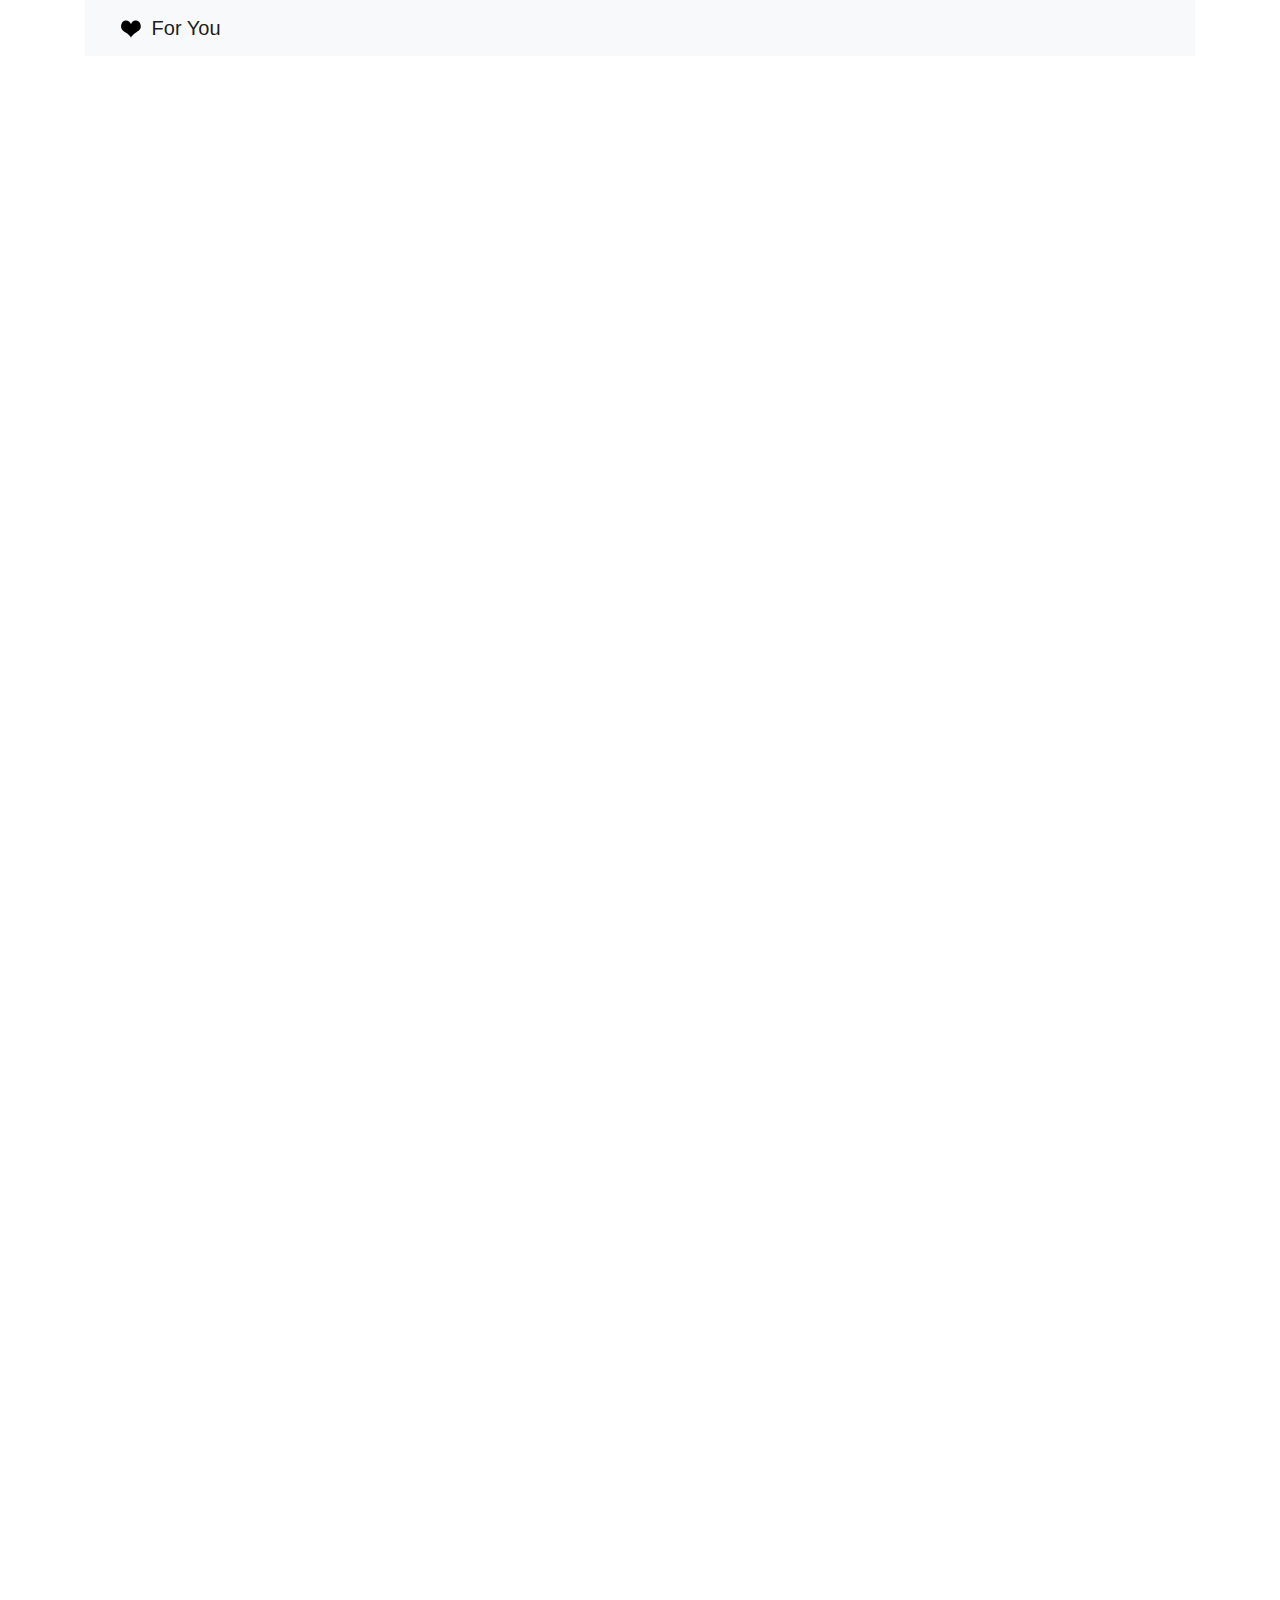
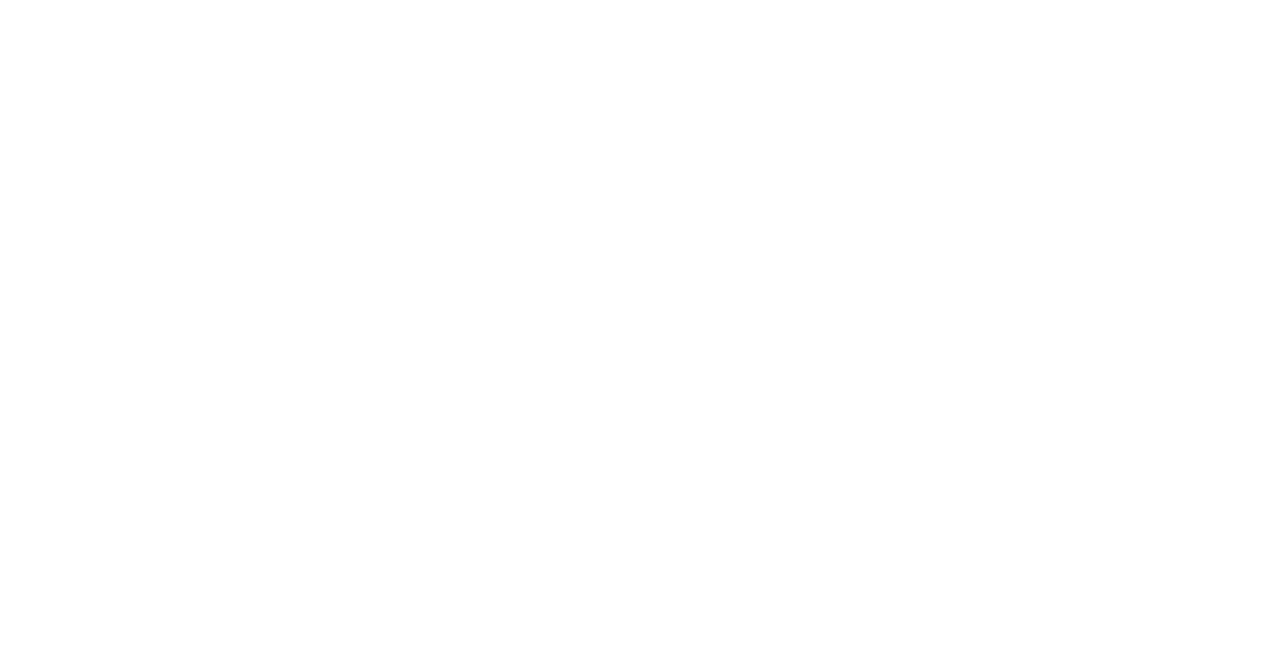
<file: index.html>
<!DOCTYPE html>
<html lang="pt-br">
<head>
    <meta charset="UTF-8">
    <meta name="viewport" content="width=device-width, initial-scale=1.0">
    <link rel="stylesheet" href="https://cdn.jsdelivr.net/npm/bootstrap@4.3.1/dist/css/bootstrap.min.css" integrity="sha384-ggOyR0iXCbMQv3Xipma34MD+dH/1fQ784/j6cY/iJTQUOhcWr7x9JvoRxT2MZw1T" crossorigin="anonymous">
    <link rel="stylesheet" href="styles/style.css">
    <title>For You</title>
</head>
<body>
    <div class="container">
        <nav class="navbar navbar-light bg-light">
            <div class="container-fluid">
              <a class="navbar-brand" href="#">
                <img src="img/2684022.svg" alt="" width="30" height="24" class="d-inline-block align-text-top">
                For You
              </a>
              <ul class="nav justify-content-end">
                <!-- <li class="nav-item">
                  <a class="nav-link" href="poemas.html">Poemas</a>
                </li> -->
              </ul>
            </div>
          </nav>

          <div class="leandrinha">
            <div class="card_first" style="width: 18rem;">
                <iframe width="340" height="420" src="https://www.youtube.com/embed/fBdi7830Yz0" title="eu sei amor" frameborder="0" allow="accelerometer; autoplay; clipboard-write; encrypted-media; gyroscope; picture-in-picture; web-share" allowfullscreen></iframe>
              </div>

              <div class="card_second" style="width: 18rem;">
                <iframe width="340" height="420" src="https://www.youtube.com/embed/bgITnhQCf_Q" title="Leandrinha cantando na casa da Barra #shorts #leandrinha #casadabarra" frameborder="0" allow="accelerometer; autoplay; clipboard-write; encrypted-media; gyroscope; picture-in-picture; web-share" allowfullscreen></iframe>
              </div>

              <div class="card_third" style="width: 18rem;">
                <iframe width="340" height="420" src="https://www.youtube.com/embed/1t0bLKF3ofQ" title="PRA ARALHO #shorts" frameborder="0" allow="accelerometer; autoplay; clipboard-write; encrypted-media; gyroscope; picture-in-picture; web-share" allowfullscreen></iframe>
              </div>

              <div class="card_fourth" style="width: 18rem;">
                <iframe width="340" height="420" src="https://www.youtube.com/embed/_QrgS9xnW90" title="&quot;Descobri meu corpo com deficiência tr4ns4ndo pela 1ª vez&quot;, Leandrinha Du Art - ✂️ do Põe Na Roda" frameborder="0" allow="accelerometer; autoplay; clipboard-write; encrypted-media; gyroscope; picture-in-picture; web-share" allowfullscreen></iframe>              
            </div>

            <div class="card_fiveth" style="width: 18rem;">
                <iframe width="340" height="420" src="https://www.youtube.com/embed/ZEzBgTBclgA" title="Panico na TV - Homen acusado de racismo" frameborder="0" allow="accelerometer; autoplay; clipboard-write; encrypted-media; gyroscope; picture-in-picture; web-share" allowfullscreen></iframe>          
            </div>

            <div class="card_sixth" style="width: 18rem;">
                <iframe width="340" height="420" src="https://www.youtube.com/embed/UZTxo2zivrA" title="🤣😂 #leandrinha #meme #viral #shorts" frameborder="0" allow="accelerometer; autoplay; clipboard-write; encrypted-media; gyroscope; picture-in-picture; web-share" allowfullscreen></iframe>            
            </div>

            <div class="card_seventh" style="width: 18rem;">
                <iframe width="340" height="420" src="https://www.youtube.com/embed/Sn5nfvmgUPo" title="Michael Jackson pedindo pé  de moleque" frameborder="0" allow="accelerometer; autoplay; clipboard-write; encrypted-media; gyroscope; picture-in-picture; web-share" allowfullscreen></iframe>      
            </div>

            <div class="card_eighth" style="width: 18rem;">
                <iframe width="340" height="420" src="https://www.youtube.com/embed/uo2WTaZ8Xd4" title="Fazer uma sopa pa nóis" frameborder="0" allow="accelerometer; autoplay; clipboard-write; encrypted-media; gyroscope; picture-in-picture; web-share" allowfullscreen></iframe>      
            </div>

            <div class="card_nineth" style="width: 18rem;">
                <iframe width="340" height="420" src="https://www.youtube.com/embed/ioV-W48_tqs" title="Momentos engraçados de Leandrinha #shorts #leandrinha #meme #casadabarra" frameborder="0" allow="accelerometer; autoplay; clipboard-write; encrypted-media; gyroscope; picture-in-picture; web-share" allowfullscreen></iframe>        
            </div>

            <div class="card_tenth" style="width: 18rem;">
                <iframe width="340" height="420" src="https://www.youtube.com/embed/IaeK-D92-08" title="A auto estima de milhões 👏👏 #shorts #short #leandrinha #meme #humor" frameborder="0" allow="accelerometer; autoplay; clipboard-write; encrypted-media; gyroscope; picture-in-picture; web-share" allowfullscreen></iframe>
            </div>

            <div class="card_eleventh" style="width: 18rem;">
              <iframe width="340" height="420" src="https://www.youtube.com/embed/LwOKPatpoNM" title="Leandrinha e yarley melhor diálogo kkkk #shorts #leandrinha" frameborder="0" allow="accelerometer; autoplay; clipboard-write; encrypted-media; gyroscope; picture-in-picture; web-share" allowfullscreen></iframe>
          </div>

          <div class="card_twelveth" style="width: 18rem;">
            <iframe width="340" height="420" src="https://www.youtube.com/embed/CQBSNymNAVk" title="🤣🤣🤣.......#leandrinha #shrek #reels #meme #memes #memesengraçados #memesbrasil #foryou #funnymemes" frameborder="0" allow="accelerometer; autoplay; clipboard-write; encrypted-media; gyroscope; picture-in-picture; web-share" allowfullscreen></iframe>
        </div>

        <div class="card_thirteenth" style="width: 18rem;">
          <iframe width="340" height="420" src="https://www.youtube.com/embed/EHDlTWTcZHA" title="VEJA: Leandrinha fazendo live de NPC no TikTok. #humor #engraçado #reels #reelsshorts #tiktok" frameborder="0" allow="accelerometer; autoplay; clipboard-write; encrypted-media; gyroscope; picture-in-picture; web-share" allowfullscreen></iframe>
      </div>

      <div class="card_fourteenth" style="width: 18rem;">
        <iframe width="340" height="420" src="https://www.youtube.com/embed/P47ZVV0LN1o" title="😹😹 #leandrinha #viral #funny #engraçado" frameborder="0" allow="accelerometer; autoplay; clipboard-write; encrypted-media; gyroscope; picture-in-picture; web-share" allowfullscreen></iframe>
    </div>

    <div class="card_fiveteenth" style="width: 18rem;">
      <iframe width="340" height="420" src="https://www.youtube.com/embed/YKmLh74sihQ" title="A primeira vez da Leandrinha no banheiro da escola" frameborder="0" allow="accelerometer; autoplay; clipboard-write; encrypted-media; gyroscope; picture-in-picture; web-share" allowfullscreen></iframe>
  </div>
            
    </div>
         
</body>
<script src="https://code.jquery.com/jquery-3.3.1.slim.min.js" integrity="sha384-q8i/X+965DzO0rT7abK41JStQIAqVgRVzpbzo5smXKp4YfRvH+8abtTE1Pi6jizo" crossorigin="anonymous"></script>
<script src="https://cdn.jsdelivr.net/npm/popper.js@1.14.7/dist/umd/popper.min.js" integrity="sha384-UO2eT0CpHqdSJQ6hJty5KVphtPhzWj9WO1clHTMGa3JDZwrnQq4sF86dIHNDz0W1" crossorigin="anonymous"></script>
<script src="https://cdn.jsdelivr.net/npm/bootstrap@4.3.1/dist/js/bootstrap.min.js" integrity="sha384-JjSmVgyd0p3pXB1rRibZUAYoIIy6OrQ6VrjIEaFf/nJGzIxFDsf4x0xIM+B07jRM" crossorigin="anonymous"></script>
</html>
</file>
<file: styles/style.css>
.leandrinha{
    margin-top: 5%;
    margin-left: 5%;
    display: flex;
    flex-direction: column;
}

.nav-item > a{
    color: black !important;
}

@media only screen and (min-width: 600px) {
    .leandrinha{
        flex-direction: row;
        margin-left: 0;
        flex-wrap: wrap;
        gap: 9%;
    }
  }
</file>
